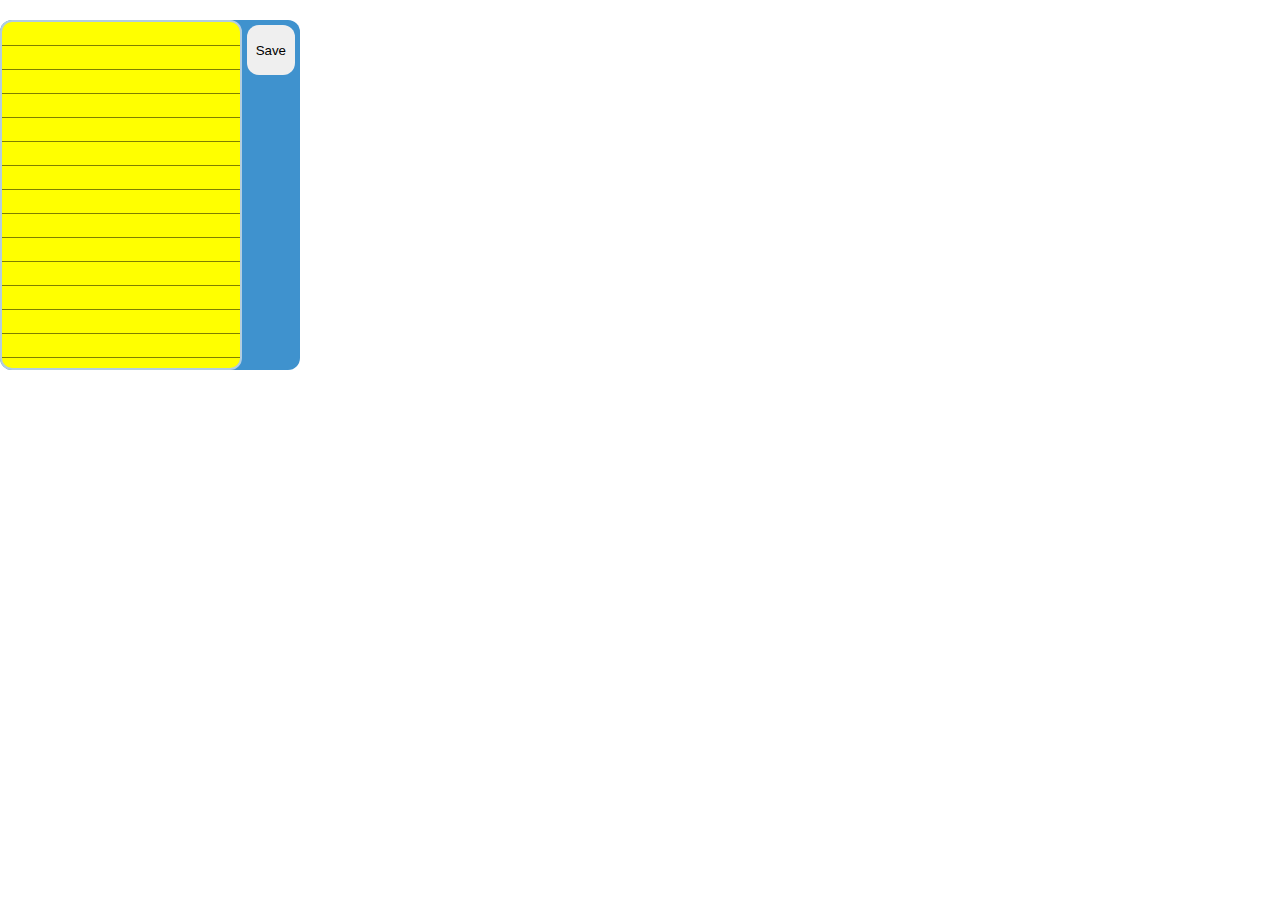
<file: index.html>
<!DOCTYPE html>
<html lang="en">
<head>
    <meta charset="UTF-8">
    <meta name="viewport" content="width=device-width, initial-scale=1.0">
    <link rel="stylesheet" href="style.css">
    <title>Document</title>
</head>
<body>
    <div id="container">
        <div class="item">
            <textarea name="note" class="note" id="note" cols="30" rows="10">
            </textarea>
            <button id="save" class="save">Save</button>
        </div>

    </div>

    
    <script src="script.js"></script>
</body>
</html>
</file>
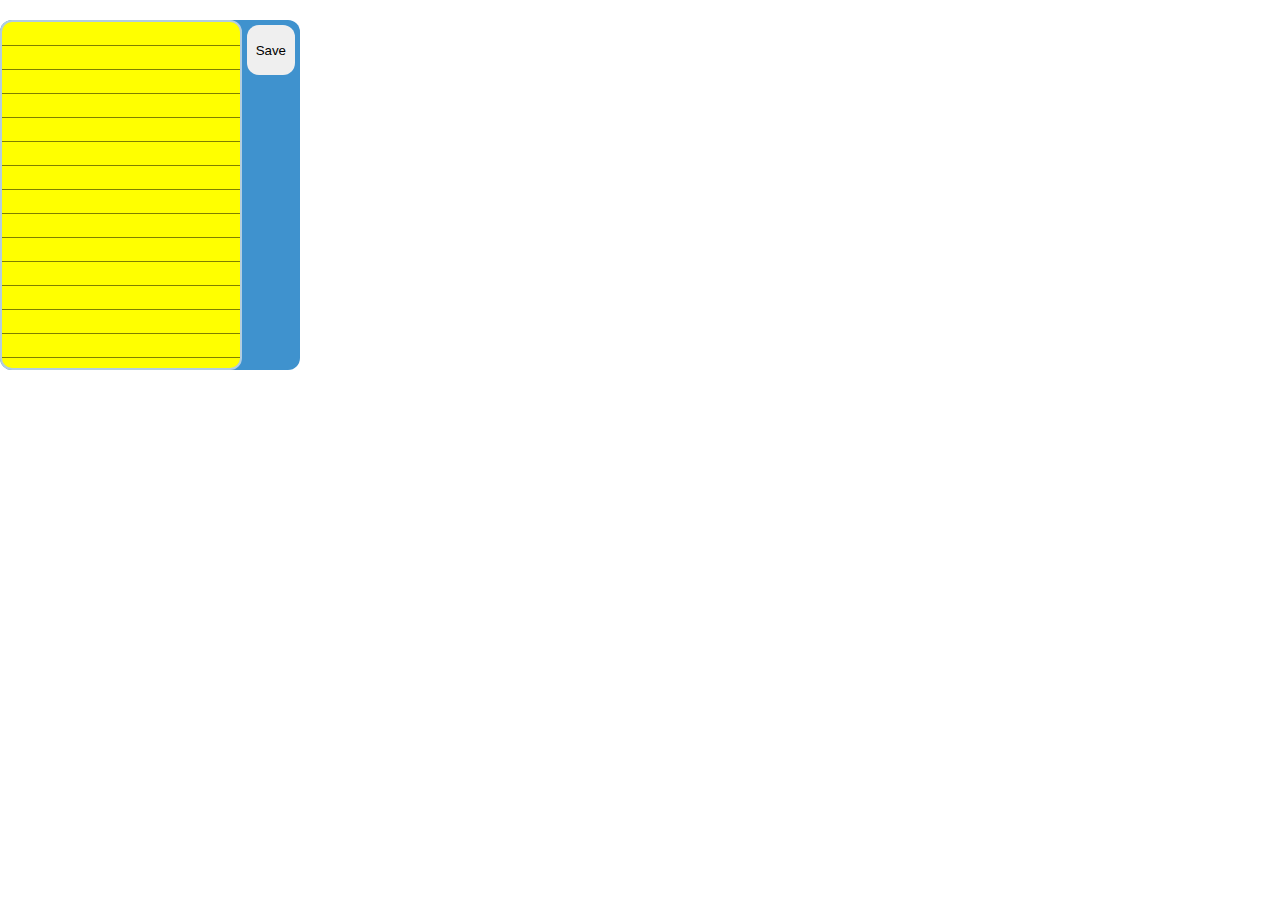
<file: note-pad/index.html>
<!DOCTYPE html>
<html lang="en">
<head>
    <meta charset="UTF-8">
    <meta name="viewport" content="width=device-width, initial-scale=1.0">
    <link rel="stylesheet" href="style.css">
    <title>Document</title>
</head>
<body>
    <div id="container">
        <div class="item">
            <textarea name="note" class="note" id="note" cols="30" rows="10">
            </textarea>
            <button id="save" class="save">Save</button>
        </div>

    </div>

    
    <script src="script.js"></script>
</body>
</html>
</file>
<file: style.css>
*{
    margin:0;
    padding: 0;
    box-sizing: border-box;
    
}



.note{
    resize: none;
    width: 250px;
    height: 350px;
    line-height: 24px;
    border: 2px solid #b3cde0;
    border-radius: 12px;
    background-image: repeating-linear-gradient(
        to bottom,
        yellow,
        yellow 23px,
        #000 24px
    );
}

.note:focus{
    border: none;
}
.item{
    display: flex;
    width: 300px;
    height: 350px;
    background-color: #3f92ce;
    border-radius: 12px;
    margin-top: 20px;
}

.save{
    width: 50px;
    height: 50px;
    border-radius: 12px;
    border: none;
    margin: 5px;
}
</file>
<file: note-pad/style.css>
*{
    margin:0;
    padding: 0;
    box-sizing: border-box;
    
}



.note{
    resize: none;
    width: 250px;
    height: 350px;
    line-height: 24px;
    border: 2px solid #b3cde0;
    border-radius: 12px;
    background-image: repeating-linear-gradient(
        to bottom,
        yellow,
        yellow 23px,
        #000 24px
    );
}

.note:focus{
    border: none;
}
.item{
    display: flex;
    width: 300px;
    height: 350px;
    background-color: #3f92ce;
    border-radius: 12px;
    margin-top: 20px;
}

.save{
    width: 50px;
    height: 50px;
    border-radius: 12px;
    border: none;
    margin: 5px;
}
</file>
